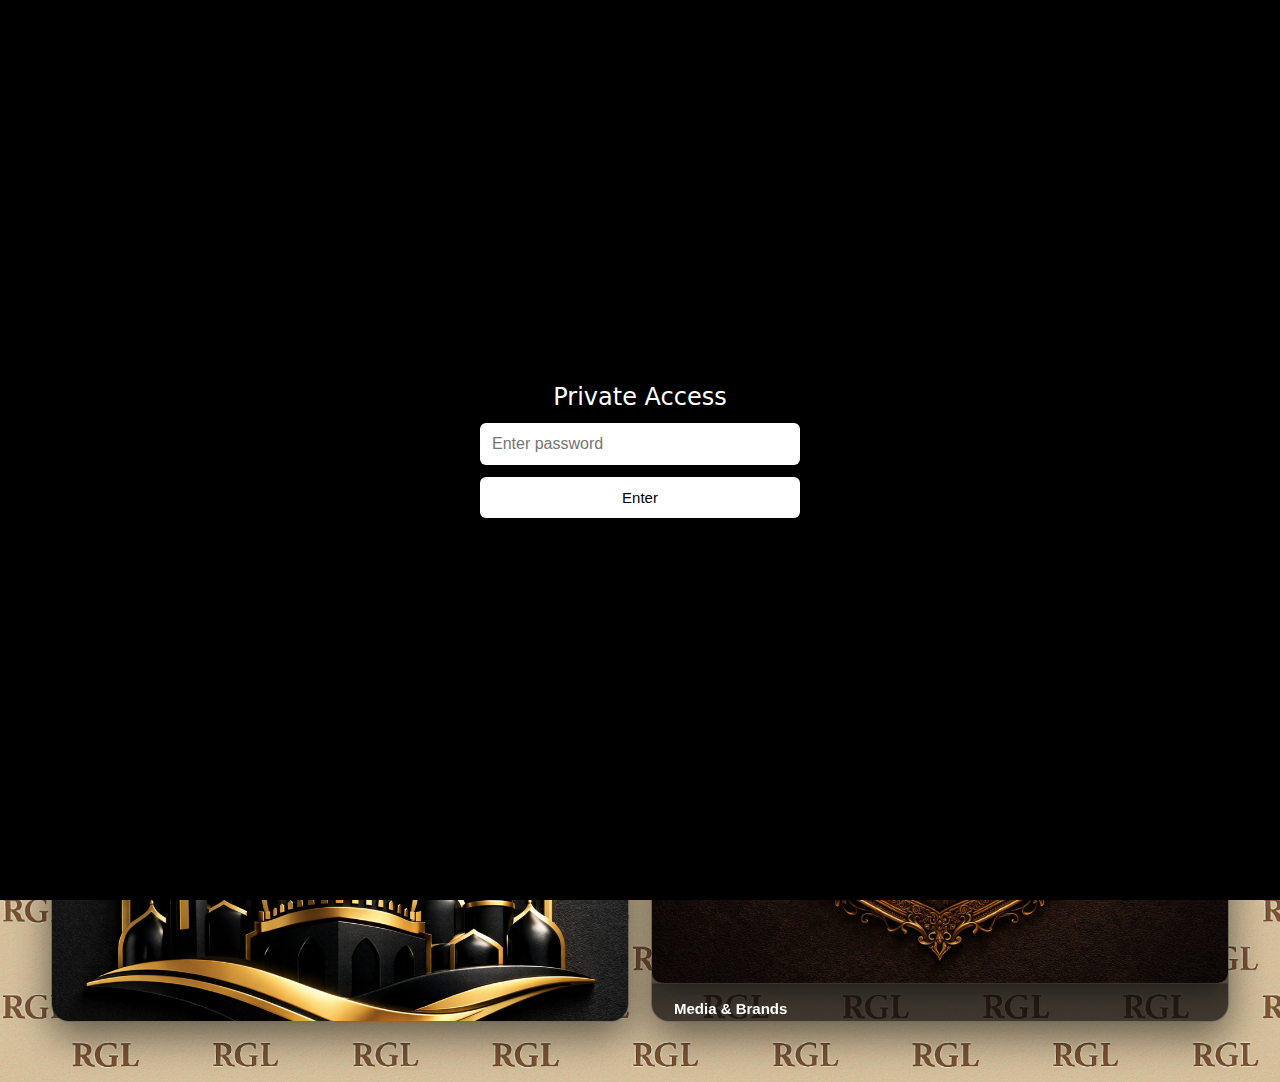
<file: index.html>
<style>
  .password-gate {
    position: fixed;
    inset: 0;
    background: #000;
    display: flex;
    align-items: center;
    justify-content: center;
    z-index: 9999;
    color: white;
    font-family: system-ui, -apple-system, BlinkMacSystemFont, sans-serif;
  }

  .password-box {
    text-align: center;
    max-width: 320px;
    width: 100%;
  }

  .password-box h2 {
    margin-bottom: 12px;
    font-weight: 500;
  }

  .password-box input {
    width: 100%;
    padding: 12px;
    font-size: 16px;
    border-radius: 6px;
    border: none;
    outline: none;
    margin-bottom: 12px;
  }

  .password-box button {
    width: 100%;
    padding: 12px;
    font-size: 15px;
    border-radius: 6px;
    border: none;
    cursor: pointer;
    background: white;
    color: black;
  }

  .error {
    color: #ff6b6b;
    margin-top: 10px;
    display: none;
  }
</style>

<div class="password-gate" id="passwordGate">
  <div class="password-box">
    <h2>Private Access</h2>
    <input type="password" id="passwordInput" placeholder="Enter password" />
    <button onclick="checkPassword()">Enter</button>
    <div class="error" id="errorMsg">Incorrect password</div>
  </div>
</div>

<script>
  const PASSWORD = "rgl2025"; // change if you want

  const inputEl = document.getElementById("passwordInput");

  function checkPassword() {
    if (inputEl.value === PASSWORD) {
      document.getElementById("passwordGate").remove();
    } else {
      document.getElementById("errorMsg").style.display = "block";
    }
  }

  // Allow Enter key
  inputEl.addEventListener("keydown", function (e) {
    if (e.key === "Enter") {
      checkPassword();
    }
  });
</script>


<!DOCTYPE html>
<html lang="en">
<head>
  <meta charset="UTF-8" />
  <meta name="viewport" content="width=device-width, initial-scale=1.0" />
  <title>RGL Holdings</title>
  <link rel="stylesheet" href="style.css" />
</head>
<body>

  <div class="logo-bar">

    <header class="header">
      <img src="assets/images/logo.jpg" alt="RGL Holdings Logo" />
      <h1>RGL Holdings</h1>
      <p class="tagline">
        A holding company focused on building and maintaining ventures across technology, products, impact, and media. Built and optimized for Acquisitions/Buyouts.
      </p>
    </header>

    <main class="tiles">

  <a class="tile" href="technology.html">
    <img src="assets/images/sectors/technology.jpg" alt="Technology">
    <h2>Technology</h2>
    <p>Software, apps, and platforms built to scale.</p>
  </a>

  <a class="tile" href="products.html">
    <img src="assets/images/sectors/products.jpg" alt="Physical Products">
    <h2>Physical Products</h2>
    <p>Luxury and consumer product concepts.</p>
  </a>

  <a class="tile" href="nonprofit.html">
    <img src="assets/images/sectors/nonprofit.jpg" alt="Nonprofit / Impact">
    <h2>Nonprofit / Impact</h2>
    <p>Education, community, and giving initiatives.</p>
  </a>

  <a class="tile" href="media.html">
    <img src="assets/images/sectors/media.jpg" alt="Media & Brands">
    <h2>Media & Brands</h2>
    <p>Creative direction, storytelling, and culture.</p>
  </a>

</main>

  </div>

</body>
</html>
</file>
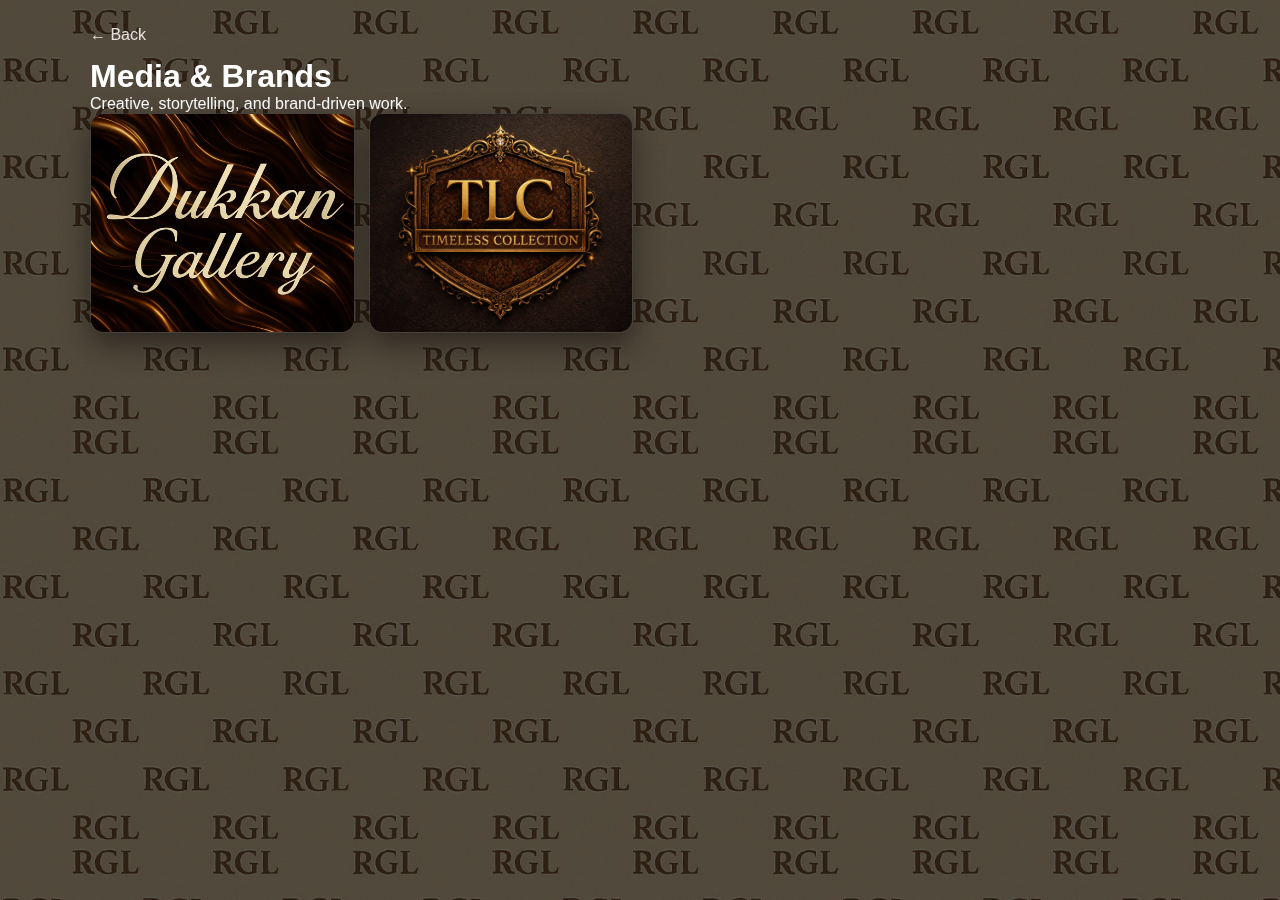
<file: media.html>
<!DOCTYPE html>
<html lang="en">
<head>
  <meta charset="UTF-8" />
  <meta name="viewport" content="width=device-width, initial-scale=1.0" />
  <title>RGL Holdings — Media</title>
  <link rel="stylesheet" href="style.css" />
</head>
<body>
  <div class="page">

  <header class="header">
    <a href="index.html" style="color: rgba(255,255,255,0.85); text-decoration:none;">← Back</a>
    <h1 style="margin-top:14px;">Media & Brands</h1>
    <p class="tagline">Creative, storytelling, and brand-driven work.</p>
  </header>

  <section class="gallery">
    <img src="assets/images/media/media-1.jpg" alt="Media Project 1">
    <img src="assets/images/media/media-2.jpg" alt="Media Project 2">
  </section>

</div>
</body>
</html>
</file>
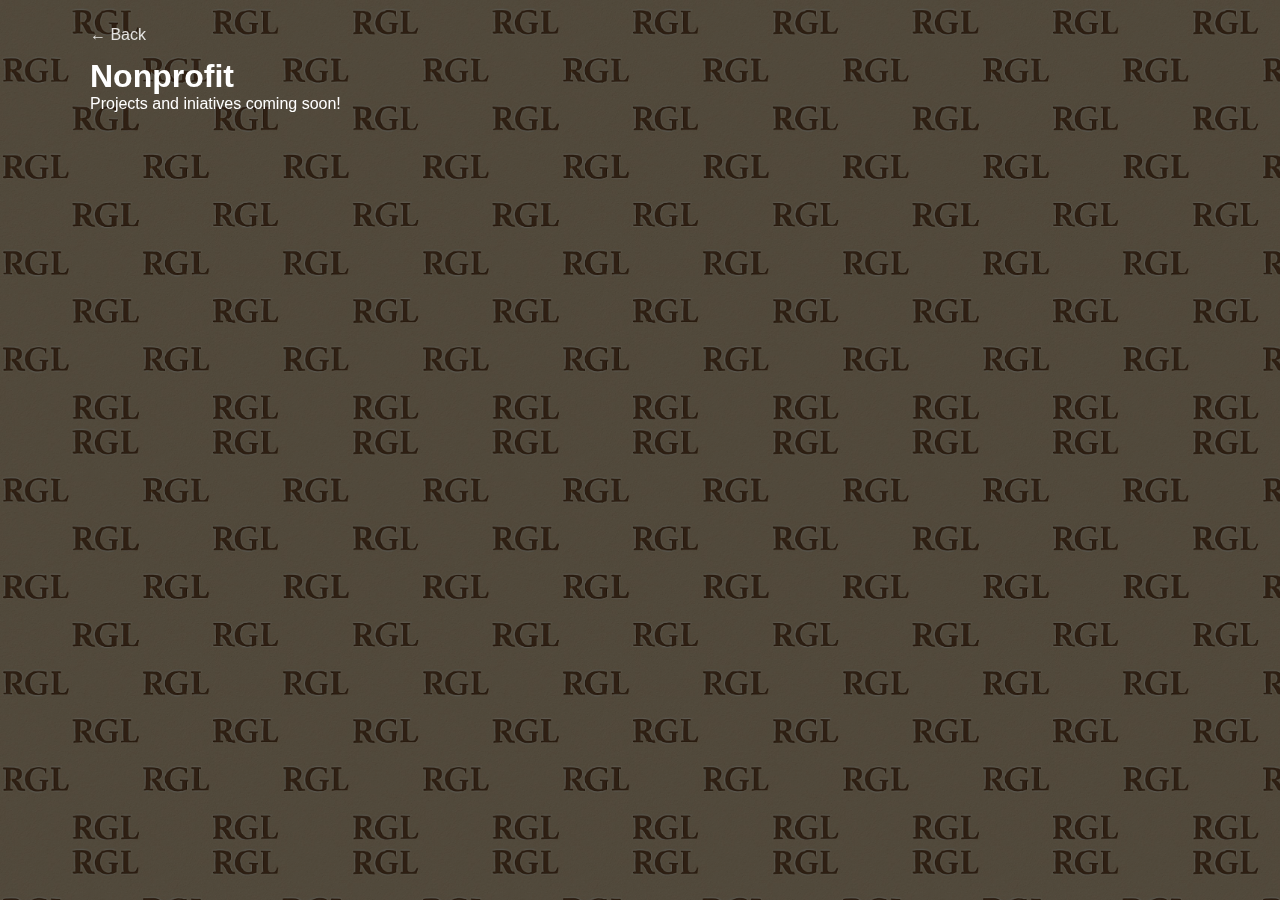
<file: nonprofit.html>
<!DOCTYPE html>
<html lang="en">
<head>
  <meta charset="UTF-8" />
  <meta name="viewport" content="width=device-width, initial-scale=1.0" />
  <title>RGL Holdings — Nonprofit</title>
  <link rel="stylesheet" href="style.css" />
</head>
<body>
  <div class="page">
    <header class="header">
      <a href="index.html" style="color: rgba(255,255,255,0.85); text-decoration:none;">← Back</a>
      <h1 style="margin-top:14px;">Nonprofit</h1>
      <p class="empty state">Projects and iniatives coming soon!</p>
    </header>
  </div>
</body>
</html>
</file>
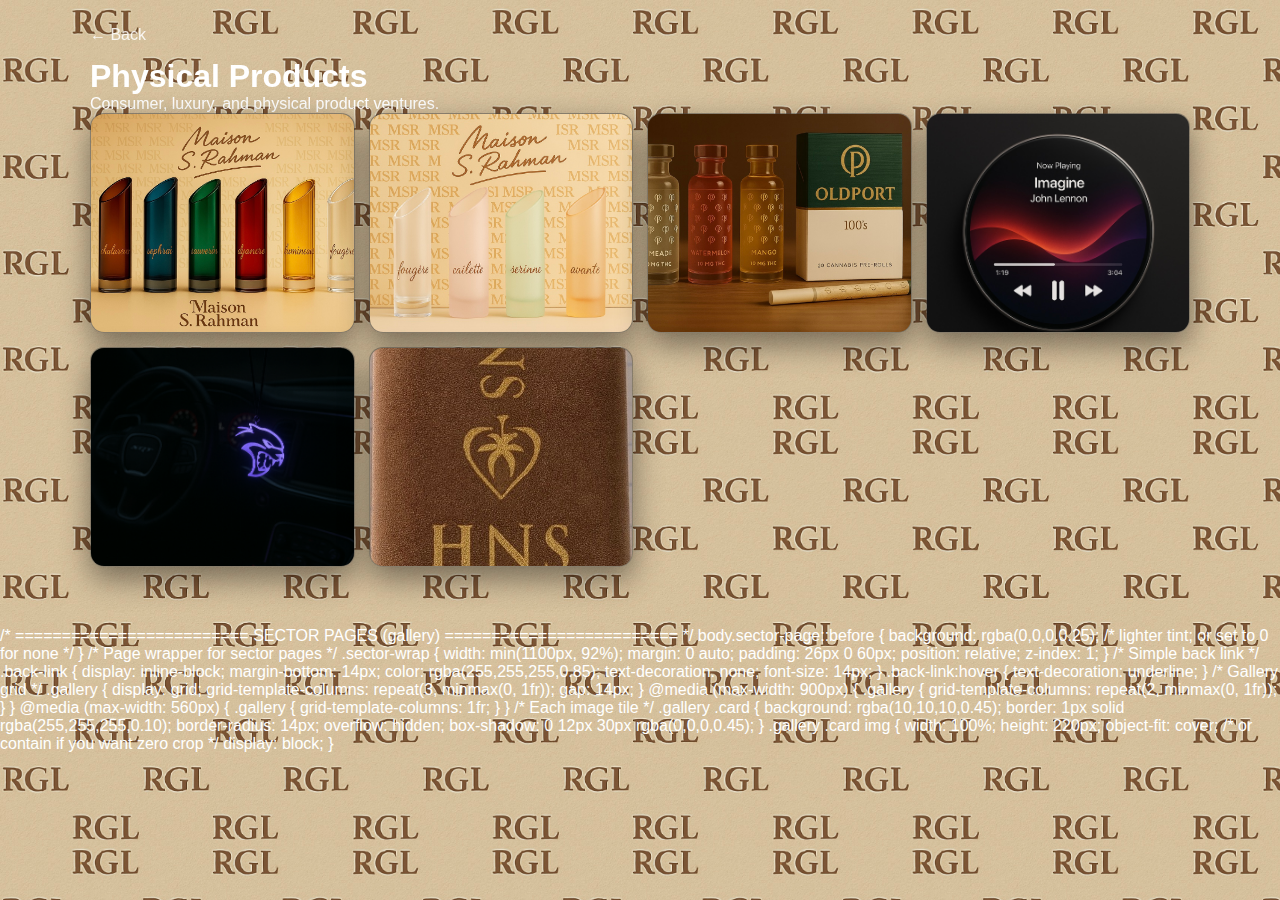
<file: products.html>
<!DOCTYPE html>
<html lang="en">
<head>
  <meta charset="UTF-8" />
  <meta name="viewport" content="width=device-width, initial-scale=1.0" />
  <title>RGL Holdings — Products</title>
  <link rel="stylesheet" href="style.css" />
</head>
<body class="sector-page">
 <div class="page">

  <header class="header">
    <a href="index.html" style="color: rgba(255,255,255,0.85); text-decoration:none;">← Back</a>
    <h1 style="margin-top:14px;">Physical Products</h1>
    <p class="tagline">Consumer, luxury, and physical product ventures.</p>
  </header>

  <section class="gallery">
    <img src="assets/images/products/product-1.jpg" alt="Product 1">
    <img src="assets/images/products/product-2.jpg" alt="Product 2">
    <img src="assets/images/products/product-3.jpg" alt="Product 3">
    <img src="assets/images/products/product-4.jpg" alt="Product 4">
    <img src="assets/images/products/product-5.jpg" alt="Product 5">
    <img src="assets/images/products/product-6.jpg" alt="Product 6">
  </section>

</div>
</body>
</html>

/* =========================
   SECTOR PAGES (gallery)
   ========================= */

body.sector-page::before {
  background: rgba(0,0,0,0.25);   /* lighter tint; or set to 0 for none */
}

/* Page wrapper for sector pages */
.sector-wrap {
  width: min(1100px, 92%);
  margin: 0 auto;
  padding: 26px 0 60px;
  position: relative;
  z-index: 1;
}

/* Simple back link */
.back-link {
  display: inline-block;
  margin-bottom: 14px;
  color: rgba(255,255,255,0.85);
  text-decoration: none;
  font-size: 14px;
}
.back-link:hover { text-decoration: underline; }

/* Gallery grid */
.gallery {
  display: grid;
  grid-template-columns: repeat(3, minmax(0, 1fr));
  gap: 14px;
}

@media (max-width: 900px) {
  .gallery { grid-template-columns: repeat(2, minmax(0, 1fr)); }
}
@media (max-width: 560px) {
  .gallery { grid-template-columns: 1fr; }
}

/* Each image tile */
.gallery .card {
  background: rgba(10,10,10,0.45);
  border: 1px solid rgba(255,255,255,0.10);
  border-radius: 14px;
  overflow: hidden;
  box-shadow: 0 12px 30px rgba(0,0,0,0.45);
}

.gallery .card img {
  width: 100%;
  height: 220px;
  object-fit: cover; /* or contain if you want zero crop */
  display: block;
}
</file>
<file: style.css>
/* =========================
   RGL HOLDINGS - STYLE.CSS
   Clean + locked tiles
   ========================= */

/* Reset */
* { margin: 0; padding: 0; box-sizing: border-box; }
html, body { height: 100%; }

body {
  font-family: -apple-system, BlinkMacSystemFont, "Segoe UI", Roboto, Arial, sans-serif;
  color: #fff;
  min-height: 100vh;

  /* Background pattern */
  background-image: url("assets/images/background.jpg");
  background-repeat: repeat;
  background-size: 420px 420px;
  background-position: 0 0;
  position: relative;
}

/* Dark overlay so content pops */
body::before{
  content:"";
  position: fixed;
  inset: 0;
  background: rgba(0,0,0,0.62);
  z-index: 0;
}

/* Keep content above overlay */
.hero,
.tiles,
.sector-wrap,
.page {
  position: relative;
  z-index: 1;
}

/* =========================
   HERO (header)
   ========================= */
.hero{
  width: min(1100px, 92%);
  margin: 0 auto;
  padding: 28px 0 14px;
  text-align: center;
}

.logo-bar img{
  width: 54px;
  height: 54px;
  object-fit: contain;
  display: block;
  margin: 0 auto 10px;
  border-radius: 10px;
  background: rgba(255,255,255,0.06);
  box-shadow: 0 10px 30px rgba(0,0,0,0.45);
}

.title{
  font-size: clamp(30px, 3.2vw, 44px);
  font-weight: 800;
  letter-spacing: 0.3px;
  margin-bottom: 6px;
  text-shadow: 0 8px 26px rgba(0,0,0,0.7);
}

.subtitle{
  font-size: 14px;
  opacity: 0.9;
  max-width: 720px;
  margin: 0 auto;
  line-height: 1.35;
  text-shadow: 0 6px 18px rgba(0,0,0,0.7);
}

/* =========================
   HOMEPAGE TILES GRID
   ========================= */
.tiles{
  width: min(1200px, 92%);
  margin: 0 auto;
  padding: 14px 0 60px;

  display: grid;
  grid-template-columns: repeat(2, minmax(0, 1fr));
  gap: 22px;
}

@media (max-width: 820px){
  .tiles{ grid-template-columns: 1fr; }
}

/* =========================
   TILE (works with BOTH:
   1) <div class="tile-text">...</div>
   2) direct <h2> + <p>
   ========================= */
.tile{
  text-decoration: none;
  color: inherit;

  background: rgba(10,10,10,0.55);
  border: 1px solid rgba(255,255,255,0.10);
  border-radius: 18px;
  overflow: hidden;

  box-shadow:
    0 14px 40px rgba(0,0,0,0.55),
    inset 0 1px 0 rgba(255,255,255,0.06);

  transition: transform 160ms ease, box-shadow 160ms ease, border-color 160ms ease;

  /* boxy tile shape */
  aspect-ratio: 4 / 3;
  width: 100%;

  /* IMPORTANT: allow img + text to lay out cleanly */
  display: flex;
  flex-direction: column;
}

.tile:hover{
  transform: translateY(-4px);
  border-color: rgba(255,255,255,0.18);
  box-shadow:
    0 18px 55px rgba(0,0,0,0.65),
    0 0 0 1px rgba(255,255,255,0.05) inset;
}

/* IMAGE: fills top area, no stretching */
.tile > img{
  width: 100%;
  height: 72%;            /* controls how tall the image is inside the tile */
  object-fit: cover;
  object-position: center 45%;
  display: block;
}

/* TEXT BAR — supports BOTH markup styles */
.tile-text,
.tile > h2,
.tile > p{
  background: rgba(0,0,0,0.38);
}

/* If using <div class="tile-text"> */
.tile-text{
  padding: 16px 22px 18px;     /* more room so it doesn’t cut off */
  border-top: 1px solid rgba(255,255,255,0.06);
}

/* If using direct <h2> <p> children */
.tile > h2{
  padding: 16px 22px 6px;
  border-top: 1px solid rgba(255,255,255,0.06);
  margin: 0;
  font-size: 15px;
  font-weight: 800;
}

.tile > p{
  padding: 0 22px 18px;
  margin: 0;
  font-size: 12px;
  opacity: 0.9;
  line-height: 1.4;

  /* keeps bar from getting too tall */
  display: -webkit-box;
  -webkit-line-clamp: 2;
  -webkit-box-orient: vertical;
  overflow: hidden;
}

/* If using .tile-text markup */
.tile-text h2{
  margin: 0 0 6px 0;
  font-size: 15px;
  font-weight: 800;
}
.tile-text p{
  margin: 0;
  font-size: 12px;
  opacity: 0.9;
  line-height: 1.4;

  display: -webkit-box;
  -webkit-line-clamp: 2;
  -webkit-box-orient: vertical;
  overflow: hidden;
}

/* =========================
   TILE (clickable <a>)
   Pixel-perfect boxed look
   ========================= */
.tile{
  text-decoration: none;
  color: inherit;

  background: rgba(10,10,10,0.55);
  border: 1px solid rgba(255,255,255,0.10);
  border-radius: 18px;
  overflow: hidden;

  box-shadow:
    0 14px 40px rgba(0,0,0,0.55),
    inset 0 1px 0 rgba(255,255,255,0.06);

  transform: translateY(0);
  transition: transform 160ms ease, box-shadow 160ms ease, border-color 160ms ease;

  /* LOCK THE TILE SHAPE */
  aspect-ratio: 4 / 3;   /* boxy; change to 1/1 for square */
  width: 100%;

  /* Layout inside */
  display: grid;
  grid-template-rows: 1fr auto;
}

.tile:hover{
  transform: translateY(-4px);
  border-color: rgba(255,255,255,0.18);
  box-shadow:
    0 18px 55px rgba(0,0,0,0.65),
    0 0 0 1px rgba(255,255,255,0.05) inset;
}

/* The image fills the top area WITHOUT stretching */
.tile > img{
  width: 100%;
  height: 100%;
  object-fit: cover;              /* keeps uniform crop */
  object-position: center 45%;    /* tweak per image if needed */
  display: block;
}

/* Text bar at bottom */
.tile-text{
  padding: 16px 20px;             /* more breathing room so it doesn’t cut */
  background: rgba(0,0,0,0.38);
  border-top: 1px solid rgba(255,255,255,0.06);
}

.tile-text h2{
  font-size: 15px;
  font-weight: 800;
  margin: 0 0 6px 0;
}

.tile-text p{
  font-size: 12px;
  opacity: 0.9;
  line-height: 1.4;
  margin: 0;

  /* keeps the bar from getting tall */
  display: -webkit-box;
  -webkit-line-clamp: 2;
  -webkit-box-orient: vertical;
  overflow: hidden;
}

/* Keyboard focus */
.tile:focus{
  outline: 2px solid rgba(255,255,255,0.35);
  outline-offset: 3px;
}

/* =========================
   PASSWORD GATE
   ========================= */
.password-gate{
  position: fixed;
  inset: 0;
  background: #000;
  display: flex;
  align-items: center;
  justify-content: center;
  z-index: 9999;
  color: white;
}

/* =========================
   SECTOR PAGES (gallery)
   ========================= */
body.sector-page::before{
  background: rgba(0,0,0,0); /* no tint on sector pages */
}

/* Wrapper */
.sector-wrap,
.page{
  width: min(1100px, 92%);
  margin: 0 auto;
  padding: 26px 0 60px;
}

/* Back link */
.back-link{
  display: inline-block;
  margin-bottom: 14px;
  color: rgba(255,255,255,0.85);
  text-decoration: none;
  font-size: 14px;
}
.back-link:hover{ text-decoration: underline; }

/* Gallery grid */
.gallery{
  display: grid;
  grid-template-columns: repeat(4, minmax(0, 1fr));
  gap: 14px;
}

@media (max-width: 900px){
  .gallery{ grid-template-columns: repeat(2, minmax(0, 1fr)); }
}
@media (max-width: 560px){
  .gallery{ grid-template-columns: 1fr; }
}

/* If your sector pages are just <img> tags (no .card wrappers),
   this makes them behave nicely automatically */
.gallery > img{
  width: 100%;
  height: 220px;
  object-fit: cover;
  display: block;

  border-radius: 14px;
  overflow: hidden;
  border: 1px solid rgba(255,255,255,0.10);
  box-shadow: 0 12px 30px rgba(0,0,0,0.45);
  background: rgba(10,10,10,0.45);
}

/* If you DO wrap them in <div class="card"><img/></div>, keep support */
.gallery .card{
  background: rgba(10,10,10,0.45);
  border: 1px solid rgba(255,255,255,0.10);
  border-radius: 14px;
  overflow: hidden;
  box-shadow: 0 12px 30px rgba(0,0,0,0.45);
}

.gallery .card img{
  width: 100%;
  height: 220px;
  object-fit: cover;
  display: block;
}
</file>
